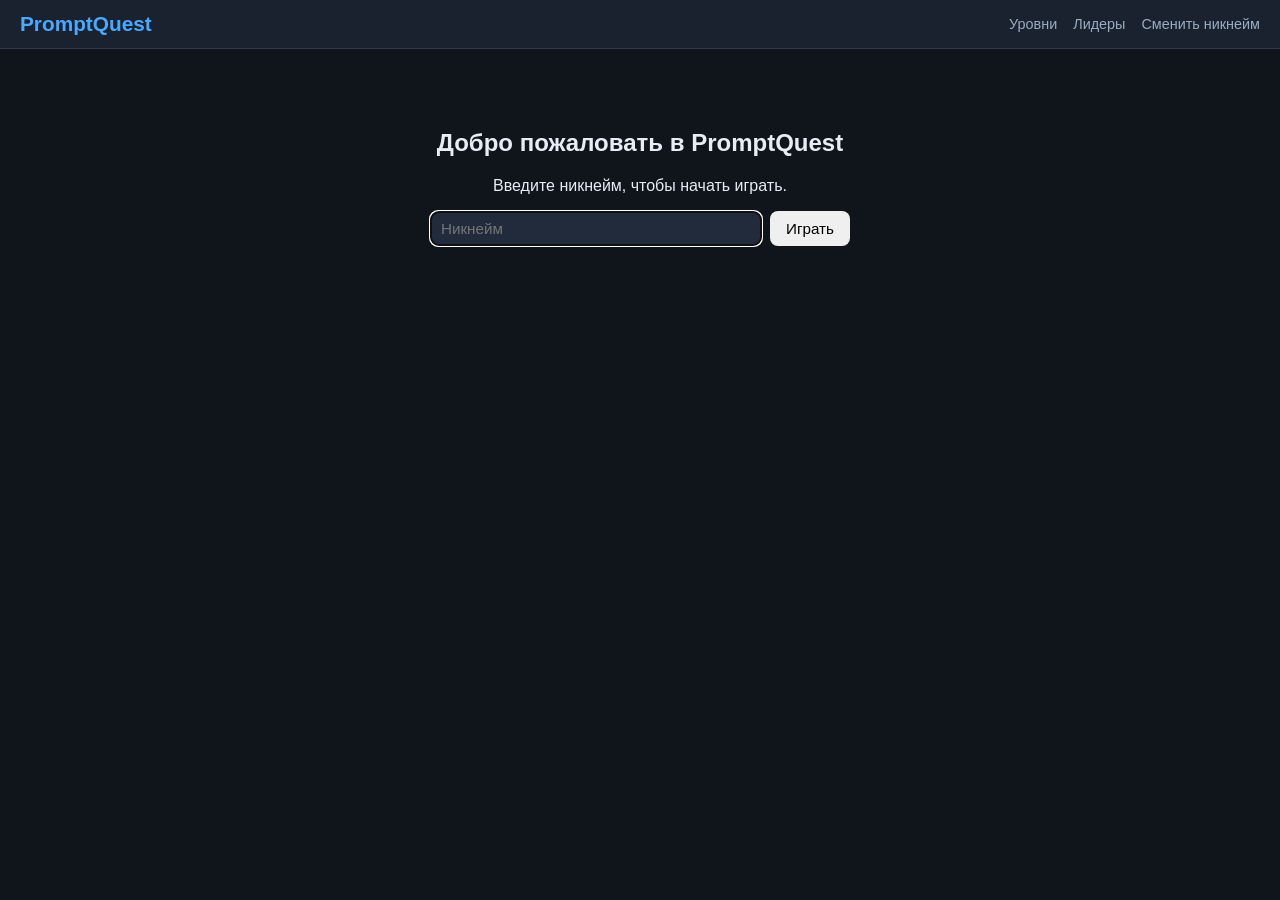
<file: PromptQuest.Web/wwwroot/index.html>
<!doctype html>
<html lang="ru">
<head>
  <meta charset="utf-8" />
  <meta name="viewport" content="width=device-width, initial-scale=1" />
  <title>PromptQuest</title>
  <link rel="stylesheet" href="css/app.css" />
</head>
<body>
  <header class="app-header">
    <h1 class="app-title">PromptQuest</h1>
    <nav id="main-nav" class="main-nav" hidden>
      <a href="#/levels">Уровни</a>
      <a href="#/leaderboard">Лидеры</a>
      <a href="#" id="nav-change-nickname">Сменить никнейм</a>
    </nav>
  </header>
  <main id="app"></main>
  <script type="module" src="js/app.js"></script>
</body>
</html>
</file>
<file: PromptQuest.Web/wwwroot/css/app.css>
:root {
  --bg: #10151c;
  --panel: #1a2230;
  --panel-alt: #212b3c;
  --accent: #4aa8ff;
  --accent-2: #7ed957;
  --text: #e8edf4;
  --text-dim: #9aabc2;
  --danger: #e74c3c;
  --border: #2c3a4f;
  --radius: 8px;
}

* {
  box-sizing: border-box;
}

body {
  margin: 0;
  font-family: "Segoe UI", Roboto, Helvetica, Arial, sans-serif;
  background: var(--bg);
  color: var(--text);
}

.app-header {
  display: flex;
  align-items: center;
  justify-content: space-between;
  padding: 12px 20px;
  background: var(--panel);
  border-bottom: 1px solid var(--border);
  flex-wrap: wrap;
  gap: 8px;
}

.app-title {
  margin: 0;
  font-size: 1.3rem;
  color: var(--accent);
}

.main-nav {
  display: flex;
  gap: 16px;
}

.main-nav a {
  color: var(--text-dim);
  text-decoration: none;
  font-size: 0.9rem;
}

.main-nav a:hover {
  color: var(--text);
}

main#app {
  padding: 20px;
  max-width: 1100px;
  margin: 0 auto;
}

button,
.primary-button,
.secondary-button {
  font-family: inherit;
  font-size: 0.95rem;
  border-radius: var(--radius);
  border: none;
  padding: 8px 16px;
  cursor: pointer;
  text-decoration: none;
  display: inline-block;
}

.primary-button {
  background: var(--accent);
  color: #05131f;
  font-weight: 600;
}

.primary-button:disabled {
  opacity: 0.5;
  cursor: not-allowed;
}

.secondary-button {
  background: var(--panel-alt);
  color: var(--text);
  border: 1px solid var(--border);
}

input,
textarea,
select {
  font-family: inherit;
  font-size: 0.95rem;
  background: var(--panel-alt);
  color: var(--text);
  border: 1px solid var(--border);
  border-radius: var(--radius);
  padding: 8px 10px;
  width: 100%;
}

textarea {
  font-family: "Consolas", "Courier New", monospace;
  resize: vertical;
}

.error-message {
  color: var(--danger);
  margin-top: 8px;
}

/* Экран никнейма */
.screen-nickname {
  max-width: 420px;
  margin: 60px auto;
  text-align: center;
}

.nickname-form {
  display: flex;
  gap: 8px;
  margin-top: 16px;
}

.nickname-form input {
  flex: 1;
}

/* Экран уровней */
.level-grid {
  display: grid;
  grid-template-columns: repeat(auto-fill, minmax(220px, 1fr));
  gap: 14px;
  margin-top: 16px;
}

.level-card {
  background: var(--panel);
  border: 1px solid var(--border);
  border-radius: var(--radius);
  padding: 14px;
  color: var(--text);
  text-decoration: none;
  display: block;
}

.level-card:hover {
  border-color: var(--accent);
}

.level-card.completed {
  border-color: var(--accent-2);
}

.level-card-header {
  display: flex;
  justify-content: space-between;
  align-items: center;
  margin-bottom: 6px;
}

.level-card-order {
  color: var(--text-dim);
  font-size: 0.8rem;
}

.level-card-badge {
  background: var(--accent-2);
  color: #06210f;
  font-size: 0.7rem;
  padding: 2px 6px;
  border-radius: 4px;
  font-weight: 600;
}

.level-card-title {
  font-weight: 600;
  margin-bottom: 4px;
}

.level-card-meta {
  color: var(--text-dim);
  font-size: 0.85rem;
}

.level-card-best {
  margin-top: 8px;
  font-size: 0.8rem;
  color: var(--accent-2);
}

/* Экран игры */
.play-topbar {
  display: flex;
  gap: 24px;
  padding: 10px 14px;
  background: var(--panel);
  border-radius: var(--radius);
  margin-bottom: 16px;
  font-size: 0.9rem;
  flex-wrap: wrap;
}

.play-columns {
  display: grid;
  grid-template-columns: 1fr 1fr;
  gap: 20px;
}

.play-left,
.play-right {
  background: var(--panel);
  border: 1px solid var(--border);
  border-radius: var(--radius);
  padding: 16px;
}

.play-left h3,
.play-right h3 {
  margin-top: 0;
}

.scene-container {
  background: #06090d;
  border-radius: var(--radius);
  overflow: hidden;
  margin: 10px 0;
  display: inline-block;
}

.sandbox-frame {
  /* Начальный размер виден лишь на долю секунды, пока не придёт первый
     RUN_RESULT с реальным размером сцены (sandbox.js подставляет
     iframe.style.width/height) — у каждого уровня свой размер сцены,
     заданный в levels.json, единого фиксированного размера больше нет. */
  width: 480px;
  height: 260px;
  border: none;
  display: block;
  background: #06090d;
}

.sandbox-timeout-message {
  height: 330px;
  display: flex;
  align-items: center;
  justify-content: center;
  text-align: center;
  padding: 16px;
  color: var(--danger);
}

.hint {
  color: var(--text-dim);
  font-size: 0.85rem;
}

.mode-note {
  color: var(--text-dim);
  font-size: 0.8rem;
  margin: 4px 0;
}

.char-counter {
  color: var(--text-dim);
  font-size: 0.8rem;
  margin: 4px 0;
}

.checks-list {
  list-style: none;
  padding: 0;
  margin: 8px 0;
}

.check-item {
  padding: 8px 10px;
  border-radius: 6px;
  margin-bottom: 6px;
  background: var(--panel-alt);
}

.check-item.check-pass .check-mark {
  color: var(--accent-2);
}

.check-item.check-fail .check-mark {
  color: var(--danger);
}

.check-mark {
  font-weight: bold;
  margin-right: 6px;
}

.check-detail {
  color: var(--text-dim);
  font-size: 0.8rem;
  margin-top: 4px;
}

.victory-panel {
  margin-top: 16px;
  padding: 14px;
  background: #10281a;
  border: 1px solid var(--accent-2);
  border-radius: var(--radius);
}

.victory-actions {
  display: flex;
  gap: 10px;
  margin-top: 10px;
}

#run-button,
#submit-prompt-button {
  margin: 8px 0;
}

/* Экран таблицы лидеров */
.leaderboard-table {
  width: 100%;
  border-collapse: collapse;
  background: var(--panel);
  border-radius: var(--radius);
  overflow: hidden;
}

.leaderboard-table th,
.leaderboard-table td {
  padding: 8px 12px;
  text-align: left;
  border-bottom: 1px solid var(--border);
}

.leaderboard-table tr.current-player {
  background: rgba(74, 168, 255, 0.15);
}

#level-select {
  margin-bottom: 10px;
}

/* Адаптивность */
@media (max-width: 780px) {
  .play-columns {
    grid-template-columns: 1fr;
  }
}
</file>
